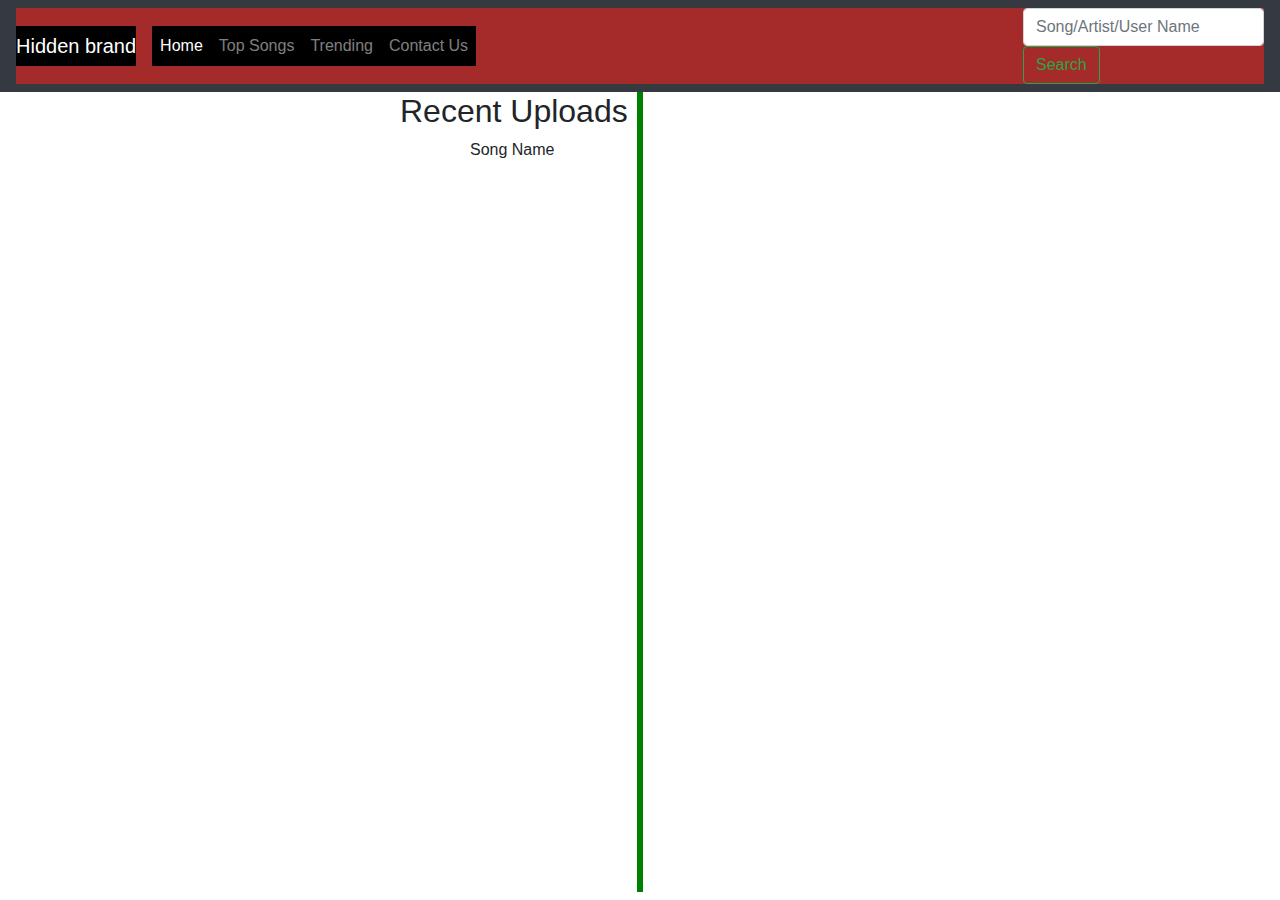
<file: index.html>
<!DOCTYPE html>
<html lang="en">
<head>
<meta charset="UTF-8">
<link rel="shortcut icon" type="image/x-icon" href="https://static.codepen.io/assets/favicon/favicon-aec34940fbc1a6e787974dcd360f2c6b63348d4b1f4e06c77743096d55480f33.ico" />
<link rel="mask-icon" type="" href="https://static.codepen.io/assets/favicon/logo-pin-8f3771b1072e3c38bd662872f6b673a722f4b3ca2421637d5596661b4e2132cc.svg" color="#111" />
<title>CodePen - Project1-Haiden Williams</title>

</head>
<body translate="no">
<html lang="en">
<head>
<nav class="navbar navbar-expand-lg navbar-dark bg-dark">
<button class="navbar-toggler" type="button" data-toggle="collapse" data-target="#navbarTogglerDemo01" aria-controls="navbarTogglerDemo01" aria-expanded="false" aria-label="Toggle navigation">
<span class="navbar-toggler-icon"></span>
</button>
<div class="collapse navbar-collapse" id="navbarTogglerDemo01">
<a class="navbar-brand" href="#">Hidden brand</a>
<ul class="navbar-nav mr-auto mt-2 mt-lg-0">
<li class="nav-item active">
<a class="nav-link" href="#">Home <span class="sr-only">(current)</span></a>
</li>
<li class="nav-item">
<a class="nav-link Top_Songs" href="#">Top Songs</a>
</li>
<li class="nav-item">
<a class="nav-link Trending" href="#">Trending</a>
</li>
<li class="nav-item">
<a class="nav-link Contact_Us" href="#">Contact Us</a>
</li>
</ul>
<form method="post" netlify>
<form class="form-inline my-2 my-lg-0" netlify>
<input class="form-control mr-sm-2" type="search" placeholder="Song/Artist/User Name" aria-label="Search">
<button class="btn btn-outline-success my-2 my-sm-0" type="submit">Search</button>
</form>
</div>
</nav>
<meta charset="UTF-8">
<meta name="viewport" content="width=device-width, initial-scale=1.0">
<meta http-equiv="X-UA-Compatible" content="ie=edge">
<title>Project</title>
<link href="https://stackpath.bootstrapcdn.com/bootstrap/4.3.1/css/bootstrap.min.css" rel="stylesheet" integrity="sha384-ggOyR0iXCbMQv3Xipma34MD+dH/1fQ784/j6cY/iJTQUOhcWr7x9JvoRxT2MZw1T" crossorigin="anonymous">
<link rel="stylesheet" href="https://cdnjs.cloudflare.com/ajax/libs/font-awesome/5.11.2/css/all.css" integrity="sha256-46qynGAkLSFpVbEBog43gvNhfrOj+BmwXdxFgVK/Kvc=" crossorigin="anonymous" />
<link rel="stylesheet" href="styles/styles.css">
<script src="https://cdnjs.cloudflare.com/ajax/libs/jquery/3.4.1/jquery.js" integrity="sha256-WpOohJOqMqqyKL9FccASB9O0KwACQJpFTUBLTYOVvVU=" crossorigin="anonymous"></script>
<script src="https://stackpath.bootstrapcdn.com/bootstrap/4.3.1/js/bootstrap.min.js" integrity="sha384-JjSmVgyd0p3pXB1rRibZUAYoIIy6OrQ6VrjIEaFf/nJGzIxFDsf4x0xIM+B07jRM" crossorigin="anonymous"></script>
</head>
<body>
<div class="vl"></div>
<div style="padding-left: 400px">
<h2>Recent Uploads</h2>
</div>
<div style="padding-left: 470px">
<p>Song Name</p>
</div>
</body>
</html>
</body>
</html>
</file>
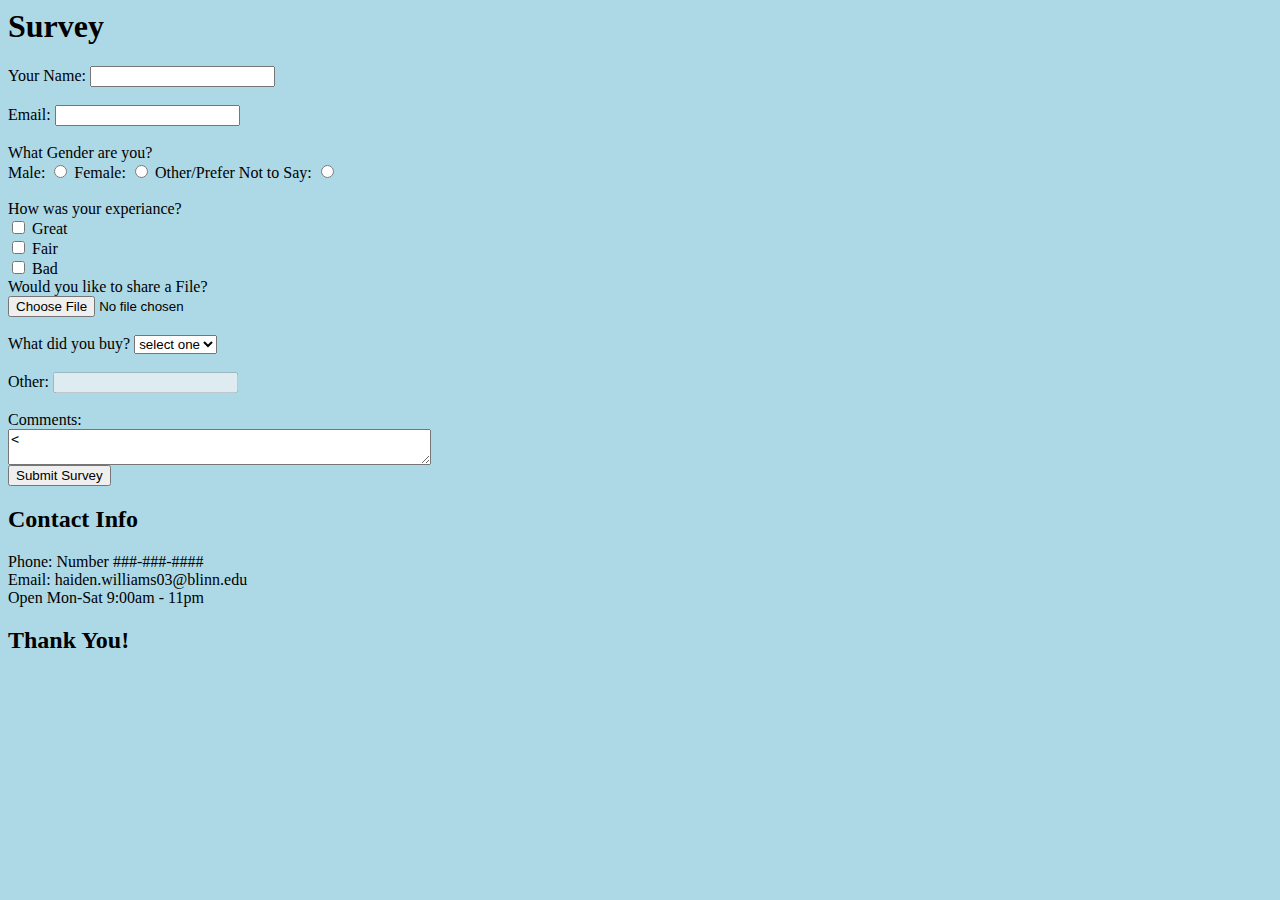
<file: contact-us.html>
<html lang="en">
<head>
  <link href="https://fonts.googleapis.com/css?family=Long+Cang&display=swap" rel="stylesheet">
  
  <meta name="viewport" content="width=device-width, initial-scale=1.0">
  <meta http-equiv="X-UA-Compatible" content="ie=edge">
  <title>Document</title>
</head>
<body>
  
  <body bgcolor="ADD8E6">
  <h1>Survey</h1>
  
  Your Name: <input type="text" name="full_name"/><br /><br />
  Email: <input type="emails" name="email" required="required"/><br /><br />
  
  
  
    <label for="Gender">What Gender are you?</label><br />
  Male: <input type="radio" name="experience" value="Male" />
  Female: <input type="radio" name="experience" value="Female" />
  Other/Prefer Not to Say: <input type="radio" name="experience" value="Other/Prefer Not to Say" /><br /><br />
  
  How was your experiance?<br />
  <input type="checkbox" name="meal" value="Great" /> Great<br />
  <input type="checkbox" name="meal" value="Fair" /> Fair<br />
  <input type="checkbox" name="meal" value="Bad" /> Bad<br />
  
  Would you like to share a File?<br />
  <input type="file" name="recipe" /><br /><br />
  
  What did you buy?
  <select name="desserts" class="dessert">
    <option>select one</option>
    <option value="Shirt">Shirt</option>
    <option value="Pants">Pants</option>
    <option value="Shoes">Shoes</option>
    <option value="Socks">Socks</option>
    <option value="Other">Other</option>
  </select>
  <br /><br />
  
  Other:
  <input type="text" name="other" class="other" disabled="disabled" />
  <br /><br />
  
  Comments:<br />
  <textarea cols="50" row="10" name="comments"><</textarea><br />
    
    <input type="submit" name="submit" value="Submit Survey"/>
    
    <h2>Contact Info</h2>
    Phone: Number ###-###-####<br />
    Email: haiden.williams03@blinn.edu<br />
    Open Mon-Sat 9:00am - 11pm <br />
    
    <h2>Thank You!</h2>
    
</body>
</html>
</file>
<file: styles/styles.css>
.navbar-brand {
  background-color: black;
  color: white;
}
.navbar-collapse {
  background-color: brown;
  color: white;
}
.nav-link {
  background-color: black;
}
.p {
  background-color: black;
}
.vl {
  border-left: 6px solid green;
  height: 800px;
  position: absolute;
  left: 50%;
  margin-left: -3px;
  top: 10;
}
</file>
